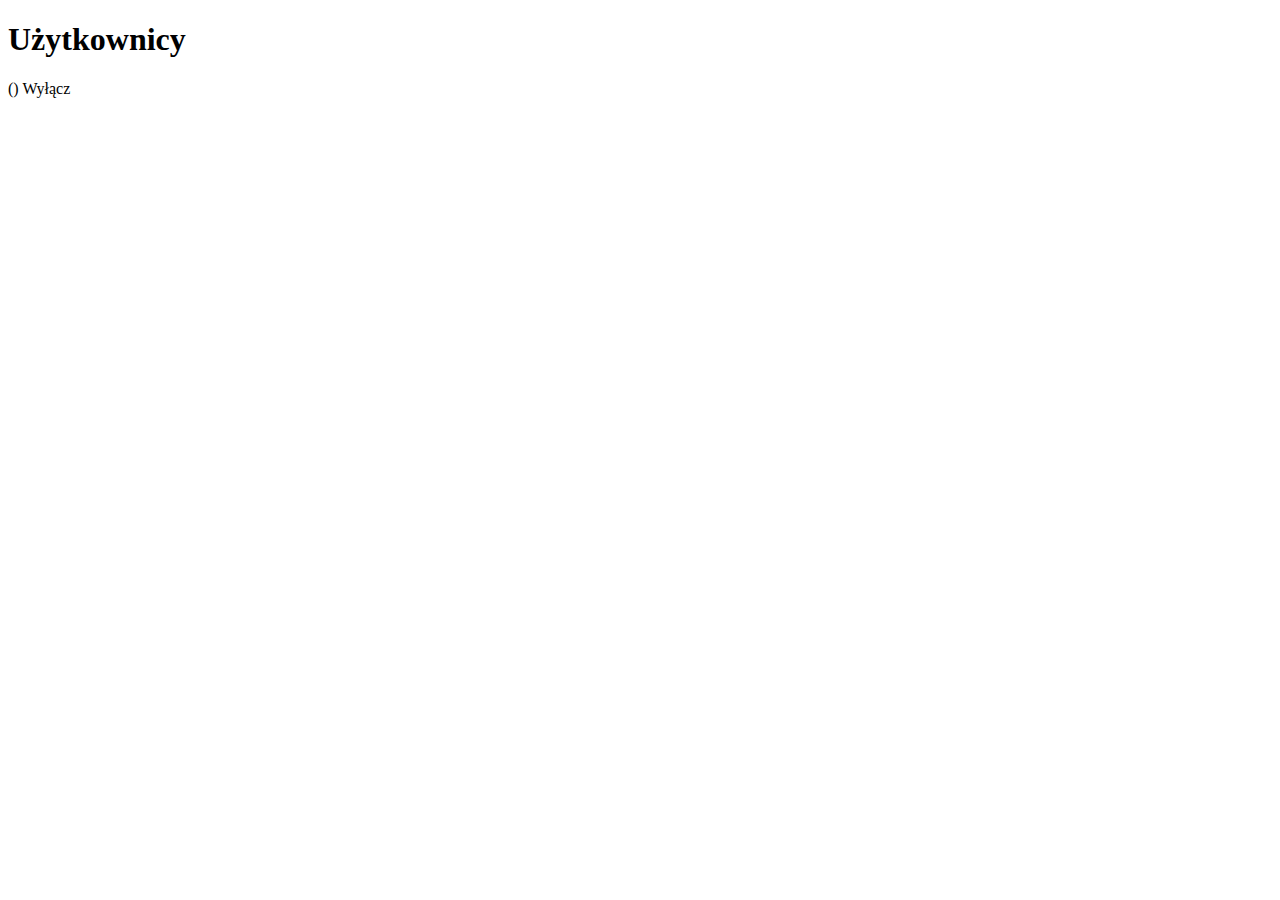
<file: src/main/resources/templates/people/index.html>
<!DOCTYPE html>
<html lang="en">
<head>
    <meta charset="UTF-8">
    <title>LOGIN</title>

    <link href="https://cdn.jsdelivr.net/npm/bootstrap@5.3.0-alpha2/dist/css/bootstrap.min.css" rel="stylesheet" integrity="sha384-aFq/bzH65dt+w6FI2ooMVUpc+21e0SRygnTpmBvdBgSdnuTN7QbdgL+OapgHtvPp" crossorigin="anonymous">

</head>
<body>

<h1>
    Użytkownicy
</h1>

<div th:each="p : ${people}">
    <span th:text="${p.username}"></span> (<span th:text="${p.enabled}"></span>)

    <a th:href="@{'/people/disable?username=' + ${p.username}}"
       class="btn btn-secondary">
        Wyłącz
    </a>
</div>

<script src="https://cdn.jsdelivr.net/npm/bootstrap@5.3.0-alpha2/dist/js/bootstrap.bundle.min.js" integrity="sha384-qKXV1j0HvMUeCBQ+QVp7JcfGl760yU08IQ+GpUo5hlbpg51QRiuqHAJz8+BrxE/N" crossorigin="anonymous"></script>

</body>
</html>
</file>
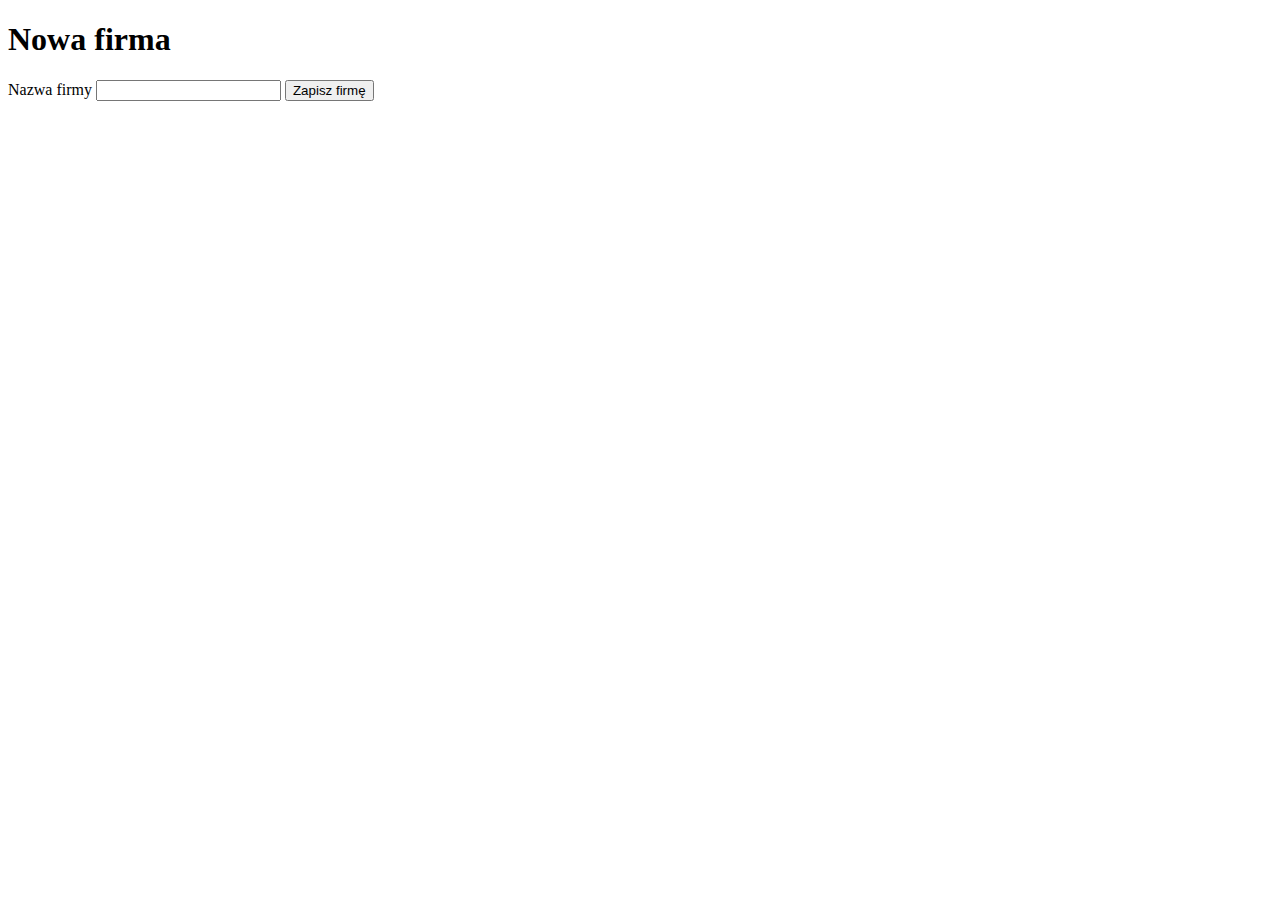
<file: src/main/resources/templates/companies/create.html>
<!DOCTYPE html>
<html lang="en">
<head>
    <meta charset="UTF-8">
    <title>Title</title>
</head>
<body>
<h1>Nowa firma</h1>

<form th:action="@{/companies/save}"
      method="post">
    <label>
        Nazwa firmy
    </label>

    <input name="name"/>

    <button type="submit">
        Zapisz firmę
    </button>
</form>

</body>
</html>
</file>
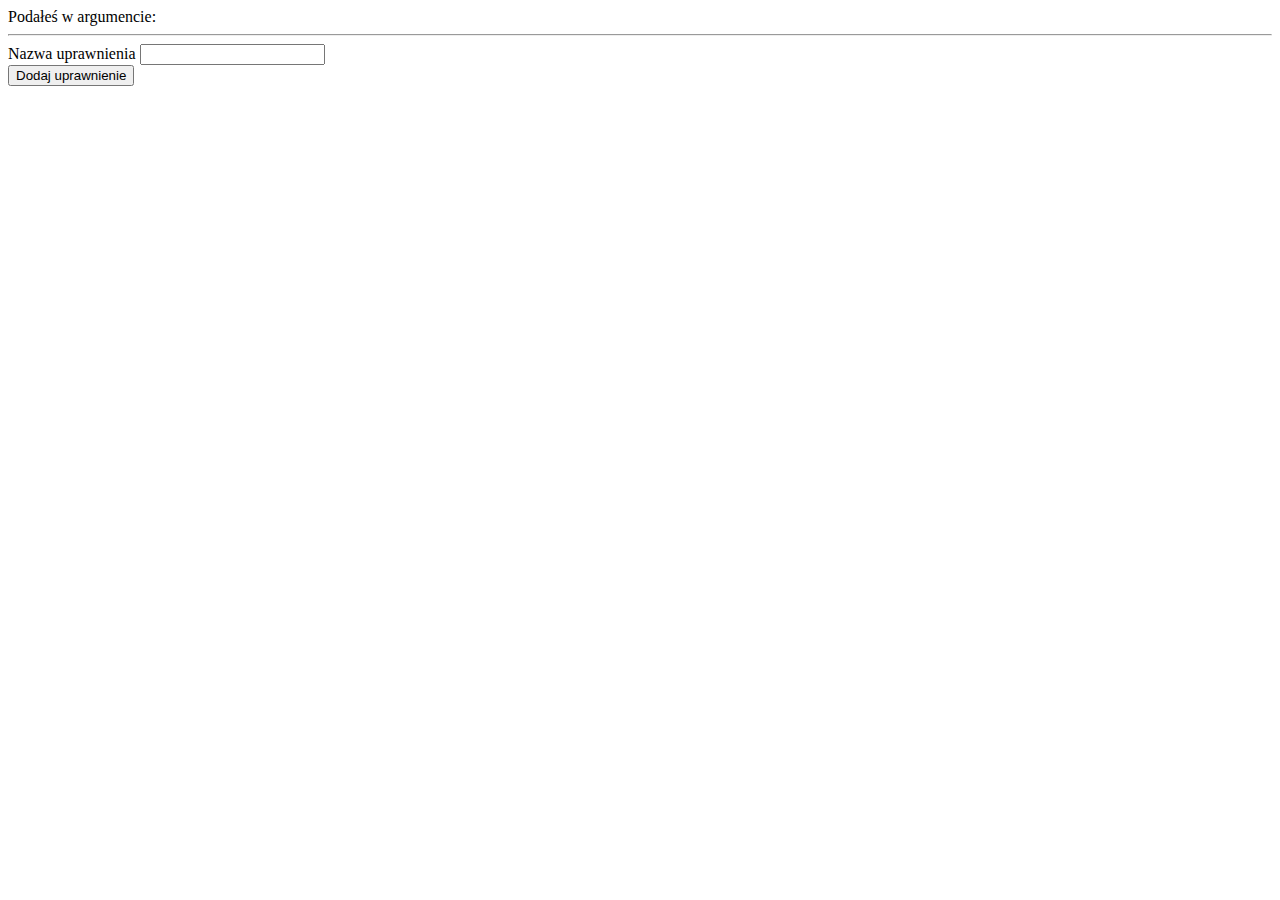
<file: src/main/resources/templates/people/authorities.html>
<!DOCTYPE html>
<html lang="en">
<head>
    <meta charset="UTF-8">
    <title>LOGIN</title>

    <link href="https://cdn.jsdelivr.net/npm/bootstrap@5.3.0-alpha2/dist/css/bootstrap.min.css" rel="stylesheet" integrity="sha384-aFq/bzH65dt+w6FI2ooMVUpc+21e0SRygnTpmBvdBgSdnuTN7QbdgL+OapgHtvPp" crossorigin="anonymous">

</head>
<body>

Podałeś w argumencie:

<div th:text="${username}"></div>

<hr/>

<form th:action="@{'/people/' + ${username} + '/authorities'}" method="post">
    <div class="mb-3">
        <label for="authority-field">
            Nazwa uprawnienia
        </label>

        <input type="text"
               class="form-control"
               id="authority-field"
               name="authority">
    </div>

    <button type="submit" class="btn btn-primary">
        Dodaj uprawnienie
    </button>
</form>

<script src="https://cdn.jsdelivr.net/npm/bootstrap@5.3.0-alpha2/dist/js/bootstrap.bundle.min.js" integrity="sha384-qKXV1j0HvMUeCBQ+QVp7JcfGl760yU08IQ+GpUo5hlbpg51QRiuqHAJz8+BrxE/N" crossorigin="anonymous"></script>

</body>
</html>
</file>
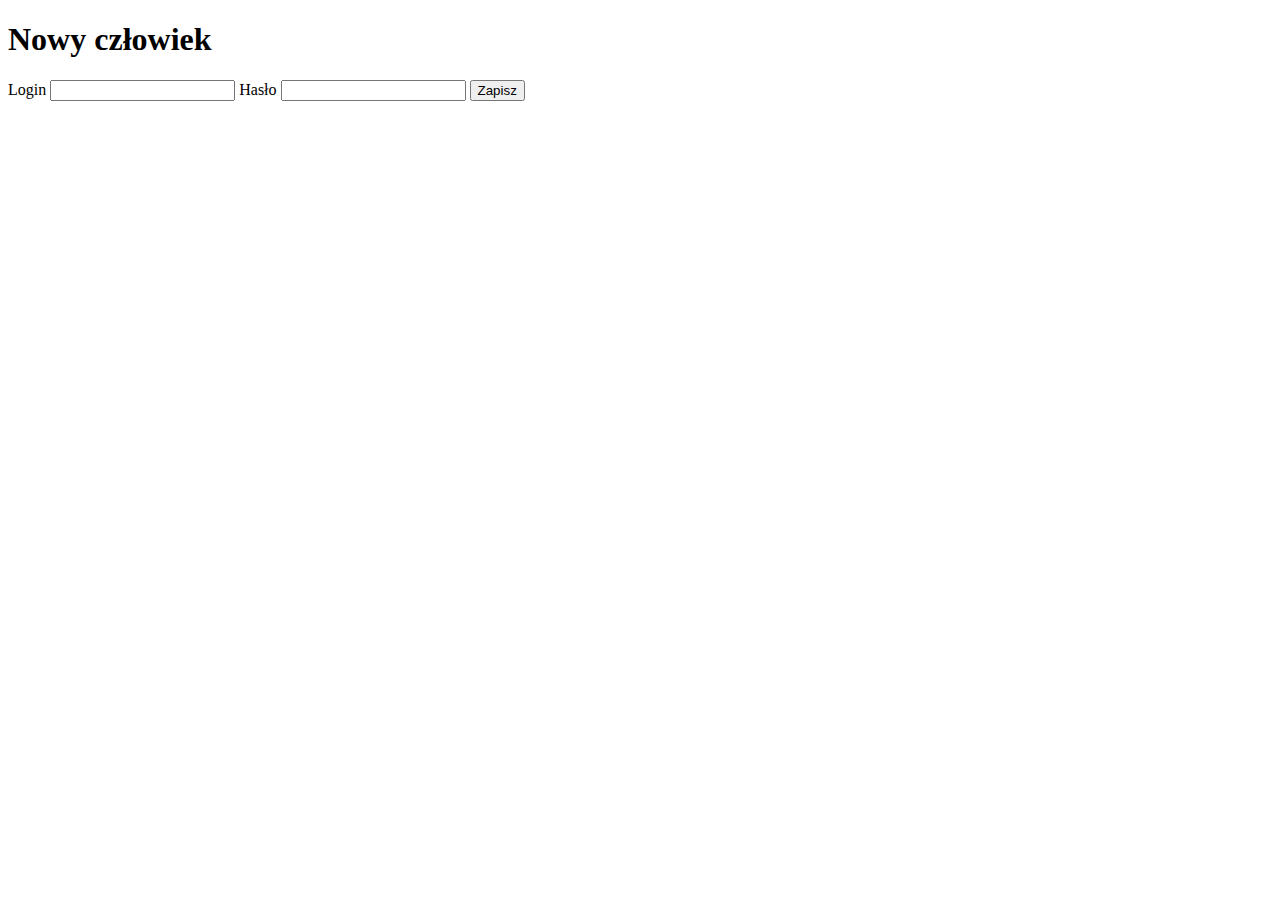
<file: src/main/resources/templates/people/create.html>
<!DOCTYPE html>
<html lang="en">
<head>
    <meta charset="UTF-8">
    <title>Title</title>
</head>
<body>
<h1>Nowy człowiek</h1>

<form th:action="@{/people/savePerson}"
      method="post">
    <label>
        Login
    </label>

    <input name="username"/>

    <label>
        Hasło
    </label>

    <input name="password"/>

    <button type="submit">
        Zapisz
    </button>
</form>

</body>
</html>
</file>
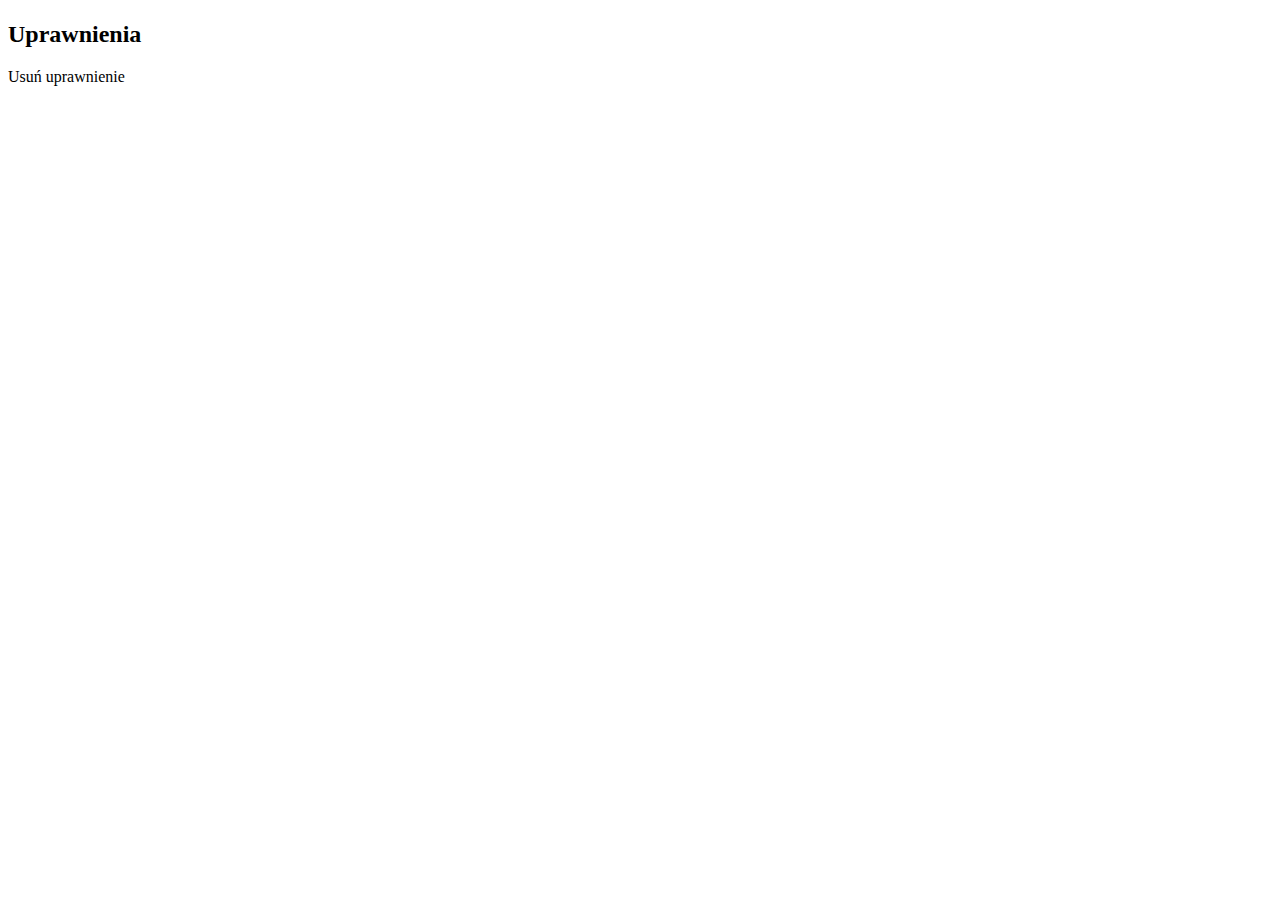
<file: src/main/resources/templates/people/show.html>
<!DOCTYPE html>
<html lang="en">
<head>
    <meta charset="UTF-8">
    <title>LOGIN</title>

    <link href="https://cdn.jsdelivr.net/npm/bootstrap@5.3.0-alpha2/dist/css/bootstrap.min.css" rel="stylesheet" integrity="sha384-aFq/bzH65dt+w6FI2ooMVUpc+21e0SRygnTpmBvdBgSdnuTN7QbdgL+OapgHtvPp" crossorigin="anonymous">

</head>
<body>

<h1 th:text="${person.username}"></h1>

<h2>
    Uprawnienia
</h2>

<div th:each="authority : ${person.authorities}">
    <p th:text="${authority.authority}"></p>

    <a th:href="@{'/people/' + ${username} + '/removeAuthority?authority=' + ${authority.authority}}"
       class="btn btn-secondary">
        Usuń uprawnienie
    </a>
</div>

<script src="https://cdn.jsdelivr.net/npm/bootstrap@5.3.0-alpha2/dist/js/bootstrap.bundle.min.js" integrity="sha384-qKXV1j0HvMUeCBQ+QVp7JcfGl760yU08IQ+GpUo5hlbpg51QRiuqHAJz8+BrxE/N" crossorigin="anonymous"></script>

</body>
</html>
</file>
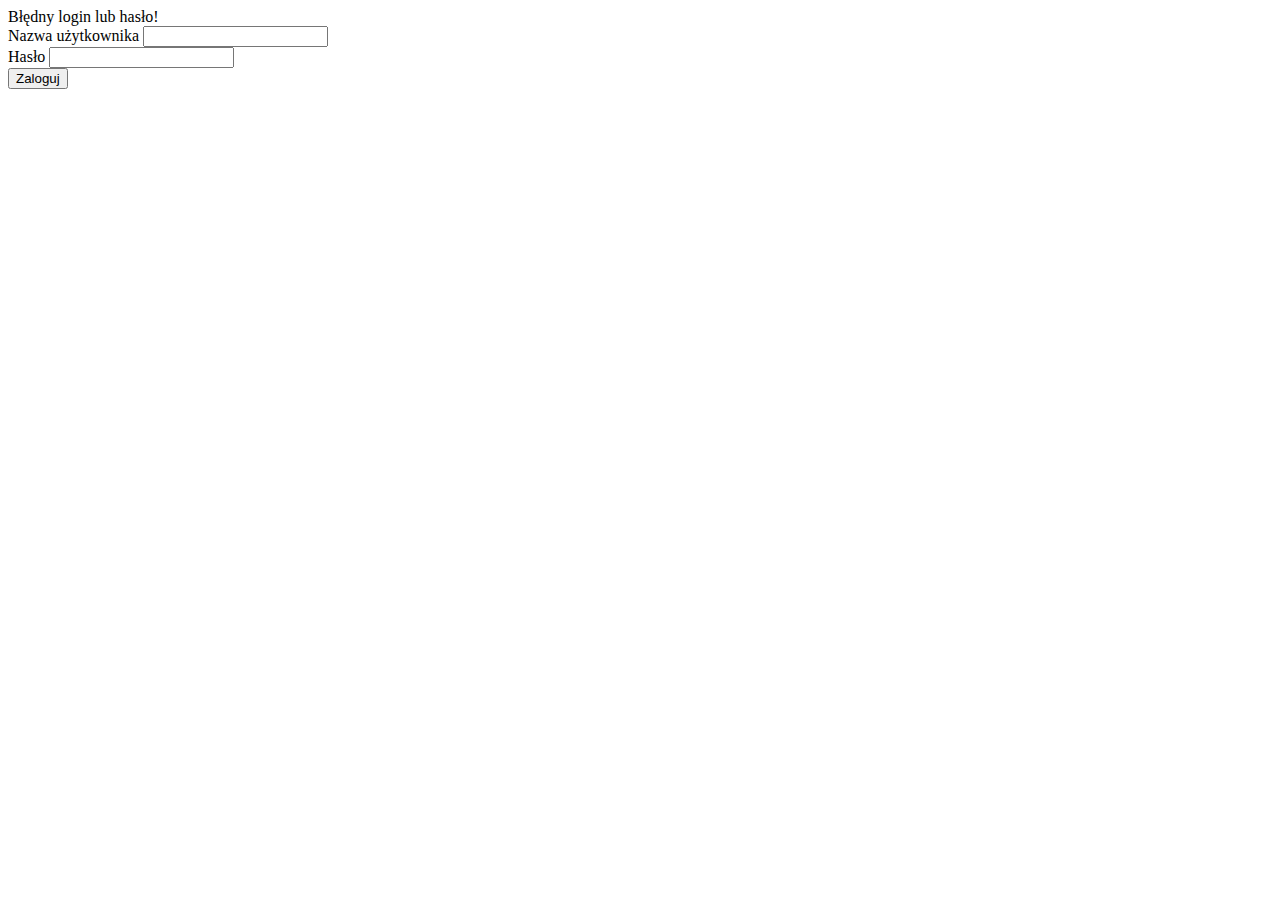
<file: src/main/resources/templates/security/login.html>
<!DOCTYPE html>
<html lang="en">
<head>
    <meta charset="UTF-8">
    <title>LOGIN</title>

    <link href="https://cdn.jsdelivr.net/npm/bootstrap@5.3.0-alpha2/dist/css/bootstrap.min.css" rel="stylesheet" integrity="sha384-aFq/bzH65dt+w6FI2ooMVUpc+21e0SRygnTpmBvdBgSdnuTN7QbdgL+OapgHtvPp" crossorigin="anonymous">

</head>
<body>

<div th:if="${param.error}"
     class="alert alert-danger">
    Błędny login lub hasło!
</div>

<form th:action="@{/login}" method="post">
    <div class="mb-3">
        <label for="username">
            Nazwa użytkownika
        </label>

        <input type="text"
               class="form-control"
               id="username"
               name="username">
    </div>

    <div class="mb-3">
        <label for="password">
            Hasło
        </label>

        <input type="password"
               class="form-control"
               id="password"
               name="password">
    </div>

    <button type="submit" class="btn btn-primary">
        Zaloguj
    </button>
</form>

<script src="https://cdn.jsdelivr.net/npm/bootstrap@5.3.0-alpha2/dist/js/bootstrap.bundle.min.js" integrity="sha384-qKXV1j0HvMUeCBQ+QVp7JcfGl760yU08IQ+GpUo5hlbpg51QRiuqHAJz8+BrxE/N" crossorigin="anonymous"></script>

</body>
</html>
</file>
